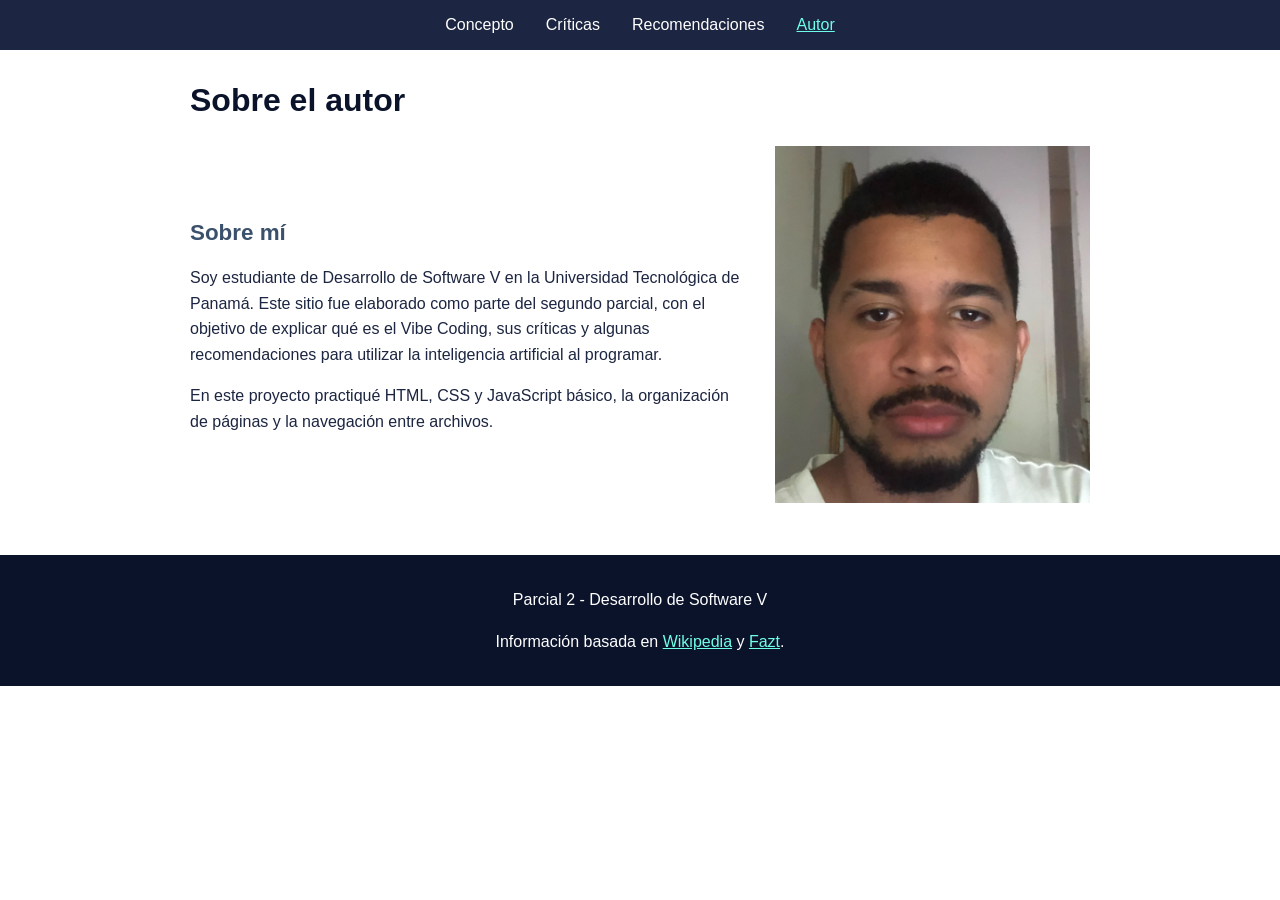
<file: autor.html>
<!DOCTYPE html>
<html lang="es">
<head>
    <meta charset="UTF-8">
    <meta name="viewport" content="width=device-width, initial-scale=1.0">
    <title>Autor - Vibe Coding</title>
    <link rel="stylesheet" href="css/styles.css">
</head>
<body>
    <header>
        <nav class="navbar">
            <ul class="nav-links">
                <li><a href="index.html">Concepto</a></li>
                <li><a href="criticas.html">Críticas</a></li>
                <li><a href="recomendacion.html">Recomendaciones</a></li>
                <li><a href="autor.html" class="actual">Autor</a></li>
            </ul>
        </nav>
    </header>

    <main>
        <section class="seccion">
            <h1>Sobre el autor</h1>
            <div class="inicio">
                <div class="concepto-texto">
                    <h2>Sobre mí</h2>
                    <p>Soy estudiante de Desarrollo de Software V en la Universidad Tecnológica de Panamá. Este sitio fue elaborado como parte del segundo parcial, con el objetivo de explicar qué es el Vibe Coding, sus críticas y algunas recomendaciones para utilizar la inteligencia artificial al programar.</p>
                    <p>En este proyecto practiqué HTML, CSS y JavaScript básico, la organización de páginas y la navegación entre archivos.</p>
                </div>
                <div class="imagen-lado">
                    <img class="foto-autor" src="foto-autor.jpg" alt="Fotografía del autor">
                </div>
            </div>
        </section>
    </main>

    <footer>
        <p>Parcial 2 - Desarrollo de Software V</p>
        <p>Información basada en <a href="https://es.wikipedia.org/wiki/Vibe_coding" target="_blank" rel="noopener noreferrer">Wikipedia</a> y <a href="https://fazt.dev/contenido/para-que-aprender-a-programar-si-la-ia-ya-lo-hace-todo" target="_blank" rel="noopener noreferrer">Fazt</a>.</p>
    </footer>
</body>
</html>
</file>
<file: css/styles.css>
body {
    margin: 0;
    font-family: Arial, sans-serif;
    font-size: 16px;
    color: #1C2541;
    background-color: white;
}

.navbar {
    background-color: #1C2541;
    padding: 1rem;
}

.nav-links {
    display: flex;
    justify-content: center;
    gap: 2rem;
    list-style: none;
    margin: 0;
    padding: 0;
}

.nav-links a {
    text-decoration: none;
    color: white;
}

.nav-links a:hover {
    color: #6FFFE9;
}

.nav-links .actual {
    color: #6FFFE9;
    text-decoration: underline;
}

main {
    max-width: 900px;
    margin: 2rem auto;
    padding: 0 1rem;
}

.inicio {
    display: flex;
    align-items: center;
    gap: 2rem;
}

.concepto-texto {
    flex: 1;
}

.imagen-lado {
    width: 35%;
}

.imagen-lado img {
    width: 100%;
    height: auto;
}

.seccion {
    margin-top: 2rem;
}

h1 {
    color: #0B132B;
    font-size: 2rem;
}

h2 {
    color: #3A506B;
    font-size: 1.4rem;
}

p {
    line-height: 1.6;
}

.imagen-contenido {
    display: block;
    width: 100%;
    max-width: 500px;
    height: auto;
    margin: 1rem auto 0;
}

.credito {
    font-size: 0.8rem;
    text-align: center;
    color: #3A506B;
}

a {
    color: #225D78;
}

button {
    background-color: #3A506B;
    color: white;
    border: none;
    padding: 0.7rem 1rem;
    cursor: pointer;
}

#consejo-extra {
    background-color: #e8f9f6;
    padding: 1rem;
}

footer {
    background-color: #0B132B;
    color: white;
    text-align: center;
    padding: 1rem;
    margin-top: 3rem;
}

footer a {
    color: #6FFFE9;
}

@media (max-width: 768px) {
    .nav-links {
        flex-wrap: wrap;
        gap: 1rem;
    }

    .inicio {
        flex-direction: column;
    }

    .imagen-lado {
        width: 100%;
    }
}
</file>
